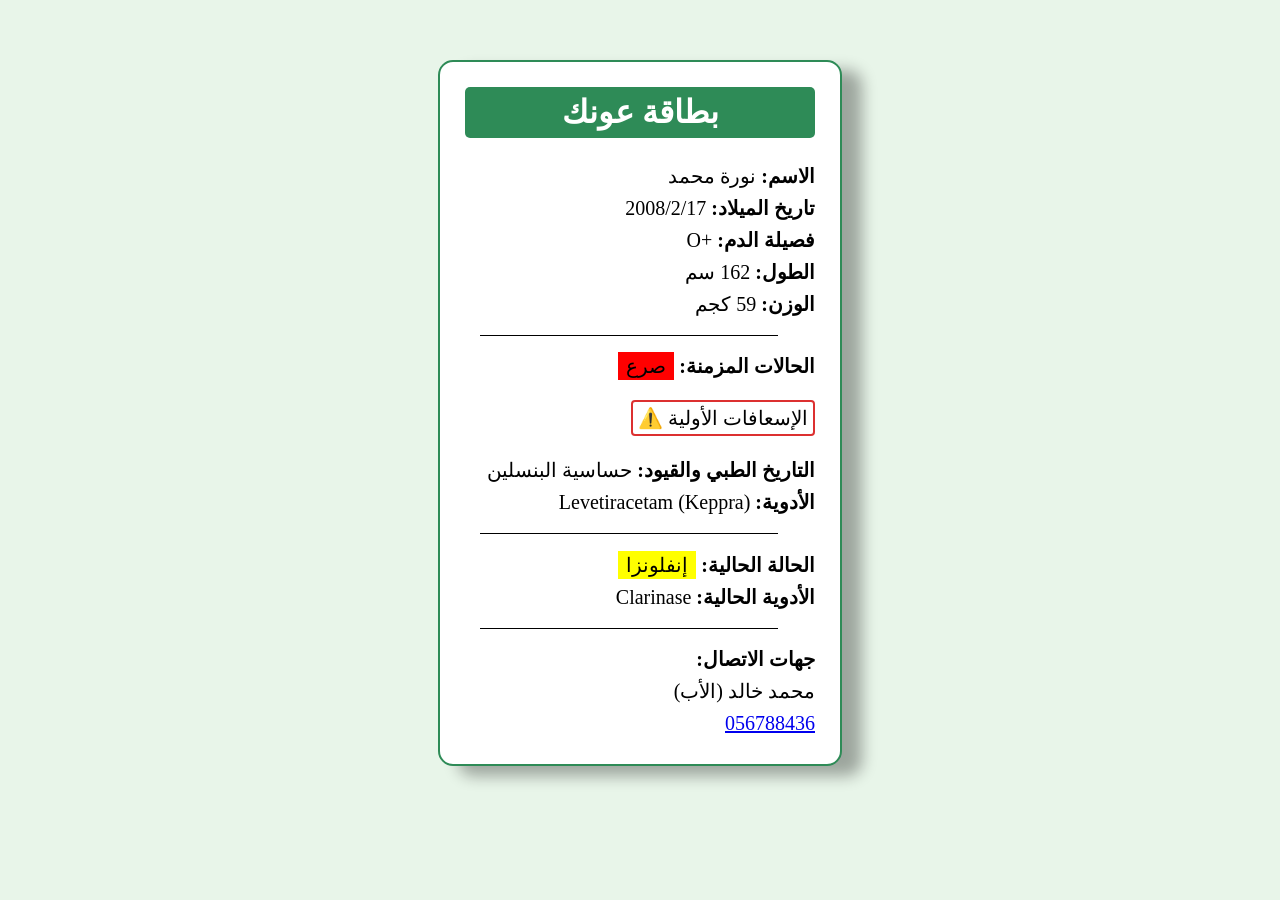
<file: index.html>
<!doctype html>
<html lang="en">
  <head>
    <meta charset="UTF-8" />
    <meta name="viewport" content="width=device-width, initial-scale=1.0" />
    <title>Emergency Medical Card</title>
    <link rel="stylesheet" href="style.css" />
  </head>

  <body>
    <div class="card">
      <h1>بطاقة عونك</h1>
      <div class="information">
        <b>الاسم:</b> نورة محمد<br />
        <b>تاريخ الميلاد:</b> 2008/2/17<br />
        O+ <b>:فصيلة الدم</b><br />
        <b>الطول:</b> 162 سم<br />
        <b>الوزن:</b> 59 كجم<br />
        <hr />
        <b>الحالات المزمنة:</b>
        <span style="background-color: red; padding: 3px 8px">صرع</span>
         <p>
          <a
            class="first-aid"
            href="https://www.moh.gov.sa/awarenessplateform/firstaid/pages/epilipsy.aspx"
          >
            ⚠️ الإسعافات الأولية</a
          >
        </p>
        <b>التاريخ الطبي والقيود:</b> حساسية البنسلين<br />
        Levetiracetam (Keppra) <b>:الأدوية</b><br />
        <hr />
        <b>الحالة الحالية:</b>
        <span style="background-color: yellow; padding: 3px 8px">إنفلونزا</span>
        <br />
        Clarinase <b>:الأدوية الحالية</b>
        <hr />
        <b>:جهات الاتصال</b><br />
        محمد خالد (الأب)<br />
        <a href="tel:056788436">056788436</a>
      </div>
    </div>
  </body>
</html>
</file>
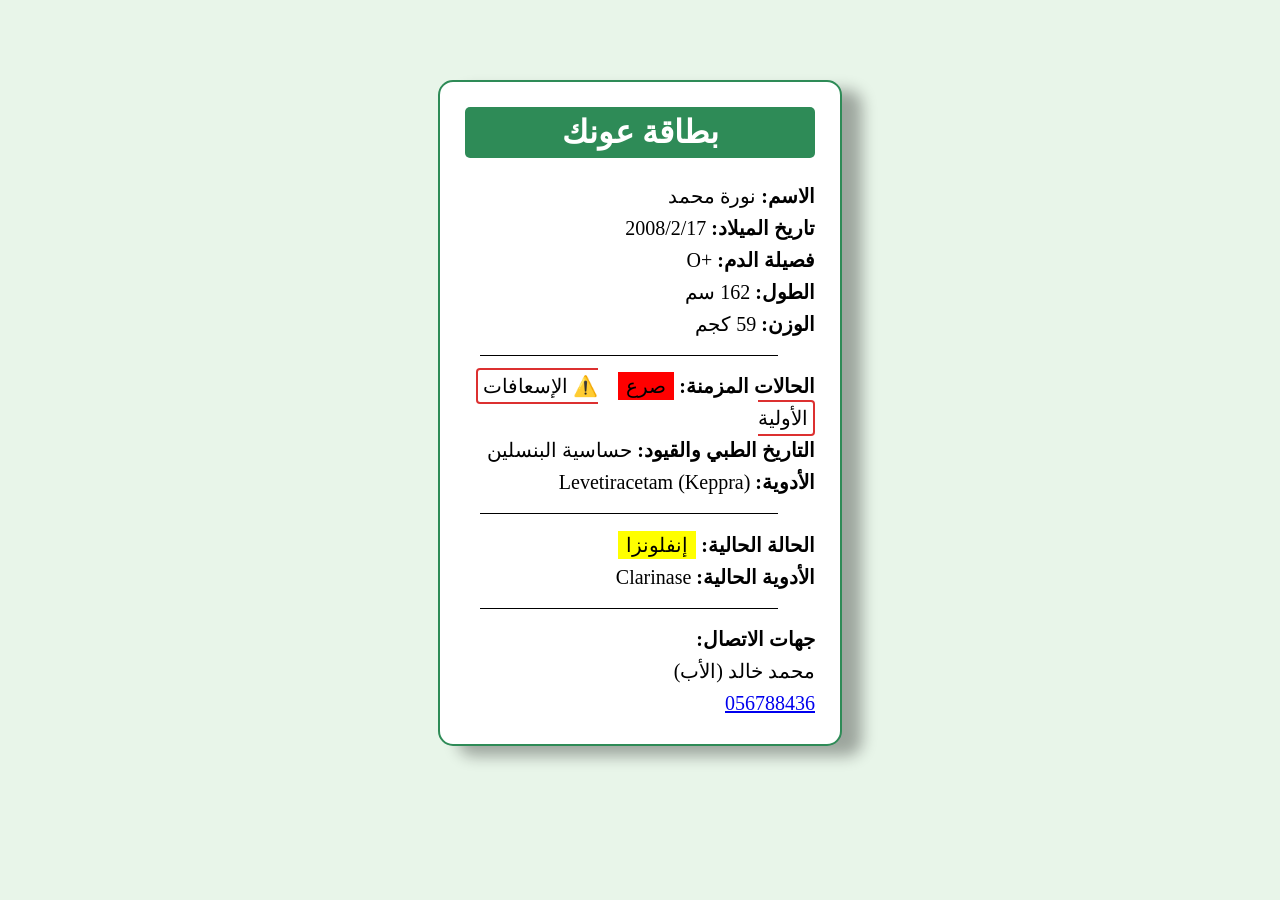
<file: card1.html>
<!doctype html>
<html lang="en">
  <head>
    <meta charset="UTF-8" />
    <meta name="viewport" content="width=device-width, initial-scale=1.0" />
    <title>Emergency Medical Card</title>
    <link rel="stylesheet" href="card.css" />
  </head>
  
  <body>
    <div class="card">
      <h1>بطاقة عونك</h1>
      <div class="information">
        <b>الاسم:</b> نورة محمد<br />
        <b>تاريخ الميلاد:</b> 2008/2/17<br />
        O+ <b>:فصيلة الدم</b><br />
        <b>الطول:</b> 162 سم<br />
        <b>الوزن:</b> 59 كجم<br />
        <hr />
        <b>الحالات المزمنة:</b>
        <span style="background-color: red; padding: 3px 8px">صرع</span>
        &nbsp;&nbsp;
        <a
          class="first-aid"
          href="https://www.moh.gov.sa/awarenessplateform/firstaid/pages/epilipsy.aspx"
        >
          ⚠️ الإسعافات الأولية</a
        >
        <br />
        <b>التاريخ الطبي والقيود:</b> حساسية البنسلين<br />
        Levetiracetam (Keppra) <b>:الأدوية</b><br />
        <hr />
        <b>الحالة الحالية:</b>
        <span style="background-color: yellow; padding: 3px 8px">إنفلونزا</span>
        <br />
        Clarinase <b>:الأدوية الحالية</b>
        <hr />
        <b>:جهات الاتصال</b><br />
        محمد خالد (الأب)<br />
        <a href="tel:056788436">056788436</a>
      </div>
    </div>
  </body>
</html>
</file>
<file: style.css>
body {
  background: #e8f5e9;
  display: flex; /*لترتيب العناصر*/
  justify-content: center; /* توسيط المحتوى أفقياً */
  align-items: center; /* توسيط المحتوى عامودياً */
  height: 90vh; /*ارتفاع الكرت حسب شاشه الجهاز*/
}

.card {
  background: #ffffff;
  padding: 25px;
  width: 350px; /*عرض الكرت*/
  border-radius: 15px;
  border: 2px solid #2e8b57;
  box-shadow: 20px 10px 15px rgba(0, 0, 0, 0.326);
  line-height: 1.6; /*المسافة بين السطور*/
}

h1 {
  background: #2e8b57;
  color: #ffffff;
  border-radius: 5px;
  text-align: center;
  margin-top: 0;
}

.information {
  text-align: right;
  font-size: 20px;
}

.first-aid {
  border: 2px solid #d40101cf;
  color: black;
  border-radius: 4px;
  padding: 5px;
  text-decoration: none;
}

.first-aid:hover {
  background-color: red; /* يظهر لون عند مرور الماوس */
}

hr {
  width: 85%;
  height: 0.5px;
  background-color: black;
  border: none;
  margin: 15px; /* المسافة فوق وتحت */
}
</file>
<file: card.css>
body {
  background: #e8f5e9;
  display: flex; /*لترتيب العناصر*/
  justify-content: center; /* توسيط المحتوى أفقياً */
  align-items: center; /* توسيط المحتوى عامودياً */
  height: 90vh; /*ارتفاع الكرت حسب شاشه الجهاز*/
}

.card {
  background: #ffffff;
  padding: 25px;
  width: 350px; /*عرض الكرت*/
  border-radius: 15px;
  border: 2px solid #2e8b57;
  box-shadow: 20px 10px 15px rgba(0, 0, 0, 0.326);
  line-height: 1.6; /*المسافة بين السطور*/
}

h1 {
  background: #2e8b57;
  color: #ffffff;
  border-radius: 5px;
  text-align: center;
  margin-top: 0;
}

.information {
  text-align: right;
  font-size: 20px;
}

.first-aid {
  border: 2px solid #d40101cf;
  color: black;
  border-radius: 4px;
  padding: 5px;
  text-decoration: none;
}

.first-aid:hover {
  background-color: red; /* يظهر لون عند مرور الماوس */
}

hr {
  width: 85%;
  height: 0.5px;
  background-color: black;
  border: none;
  margin: 15px; /* المسافة فوق وتحت */
}
</file>
